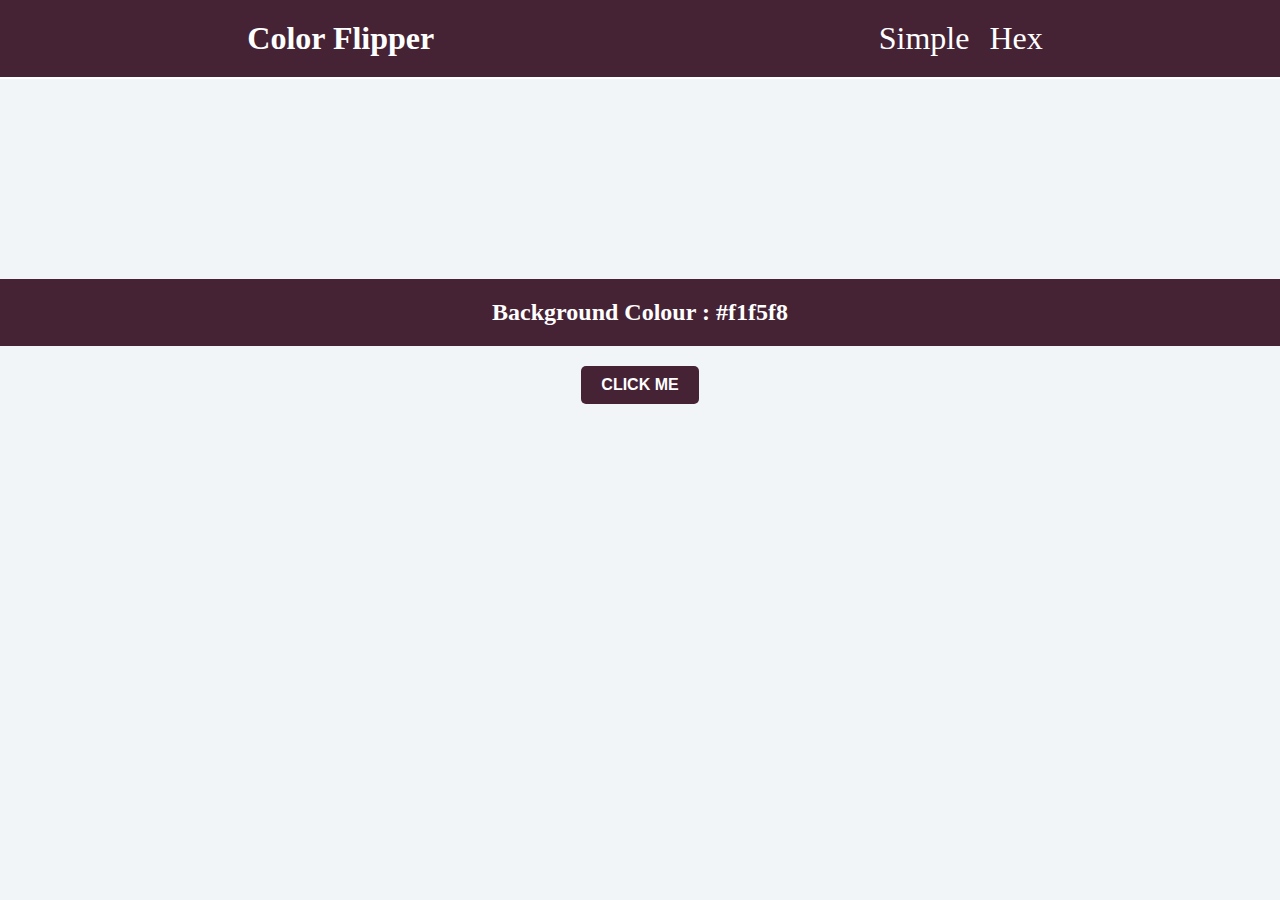
<file: index.html>
<!DOCTYPE html>
<html lang="en">
<head>
    <meta charset="UTF-8">
    <meta http-equiv="X-UA-Compatible" content="IE=edge">
    <meta name="viewport" content="width=device-width, initial-scale=1.0">
    <title>Color Flipper</title>
    <link rel="stylesheet" href="style.css">

</head>
<body>

    <nav>
        <div class="nav-center">
            <h4>Color Flipper</h4>
            <ul class="nav-links">
                <li>
                    <a href="index.html">simple</a>
                </li>

                <li>
                    <a href="hex.html">hex</a>
                </li>
            </ul>
        </div>
    </nav>

    <main>
        <div class="container">
            <h2>Background Colour : 
                <span class="color">#f1f5f8</span>
            </h2>
        </div>
        <button class="btn btn-hero" id="btn">click me</button>
    </main>
    
    <!-- javaScript -->

    <script src="app.js"></script>
</body>
</html>
</file>
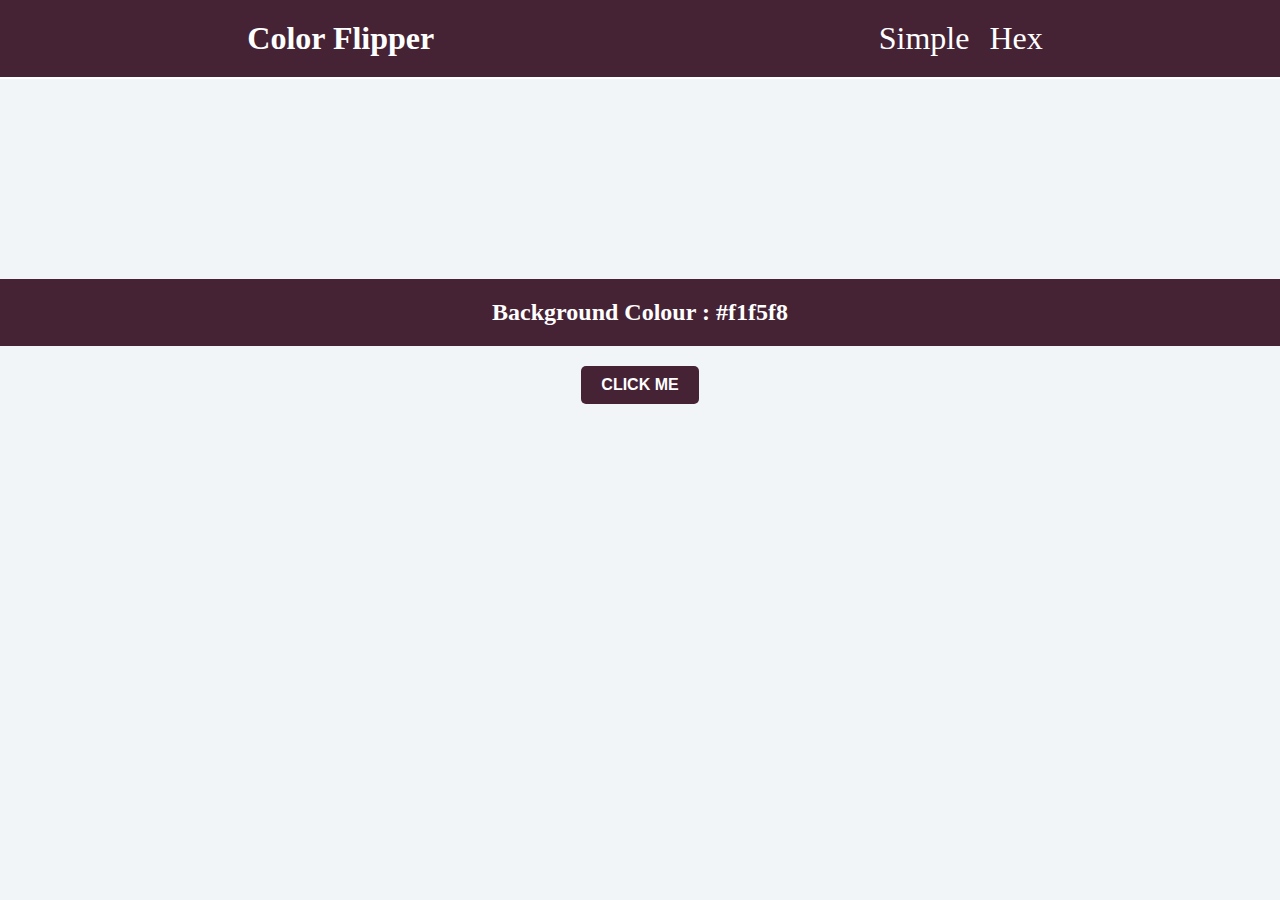
<file: hex.html>
<!DOCTYPE html>
<html lang="en">
<head>
    <meta charset="UTF-8">
    <meta http-equiv="X-UA-Compatible" content="IE=edge">
    <meta name="viewport" content="width=device-width, initial-scale=1.0">
    <title>Color Flipper</title>
    <link rel="stylesheet" href="style.css">

</head>
<body>

    <nav>
        <div class="nav-center">
            <h4>Color Flipper</h4>
            <ul class="nav-links">
                <li>
                    <a href="index.html">simple</a>
                </li>

                <li>
                    <a href="hex.html">hex</a>
                </li>
            </ul>
        </div>
    </nav>

    <main>
        <div class="container">
            <h2>Background Colour : 
                <span class="color">#f1f5f8</span>
            </h2>
        </div>
        <button class="btn btn-hero" id="btn">click me</button>
    </main>
    
    <!-- javaScript -->

    <script src="hex.js"></script>
</body>
</html>
</file>
<file: style.css>
*{
    margin: 0;
    padding: 0;
}

body{
    background-color: #f1f5f8;
}


.nav-center{
    display: flex;
    justify-content: space-around;
    background-color: rgba(63, 26, 46, 0.966);
    border-bottom: #fff solid 2px;
    padding: 20px 10px;
    font-size: 2rem;
    text-transform: capitalize;
}

.nav-center ul{
    display: flex;
    justify-content: space-evenly;
}

.nav-center h4{
    color: #fff;
    margin-left: 20px;
}

.nav-center li{
    display: inline;
    text-decoration: none;
    margin: 0 10px;
    }
.nav-center .nav-links a{
    color: #fff;
    text-decoration: none;
}

main{
                                                                             
    color: #fff;
    margin-top: 200px;
    text-align: center;
}

main .container{
    display: flex;
    flex-direction: column;
}

main .container h2{
    background-color: rgba(63, 26, 46, 0.966);
    padding: 20px 5px;
}

main .container div{
    color: darkcyan
    ;
}
/* main .container #btn{
    margin-top: 30px;
    padding: 5px 10px;
    border: #000 solid 1px;
    color: #fff;
    background: deeppink;
} */


main #btn{
    margin-top: 20px;
    background-color: rgba(63, 26, 46, 0.966);
    color: #fff;
    padding: 10px 20px;
    border: none;
    border-radius: 5px;
    font-size: 16px;
    font-weight:  bold;
    text-transform: uppercase;
}

main #btn:hover{
    background: #fff;
    color: #000;
}
</file>
